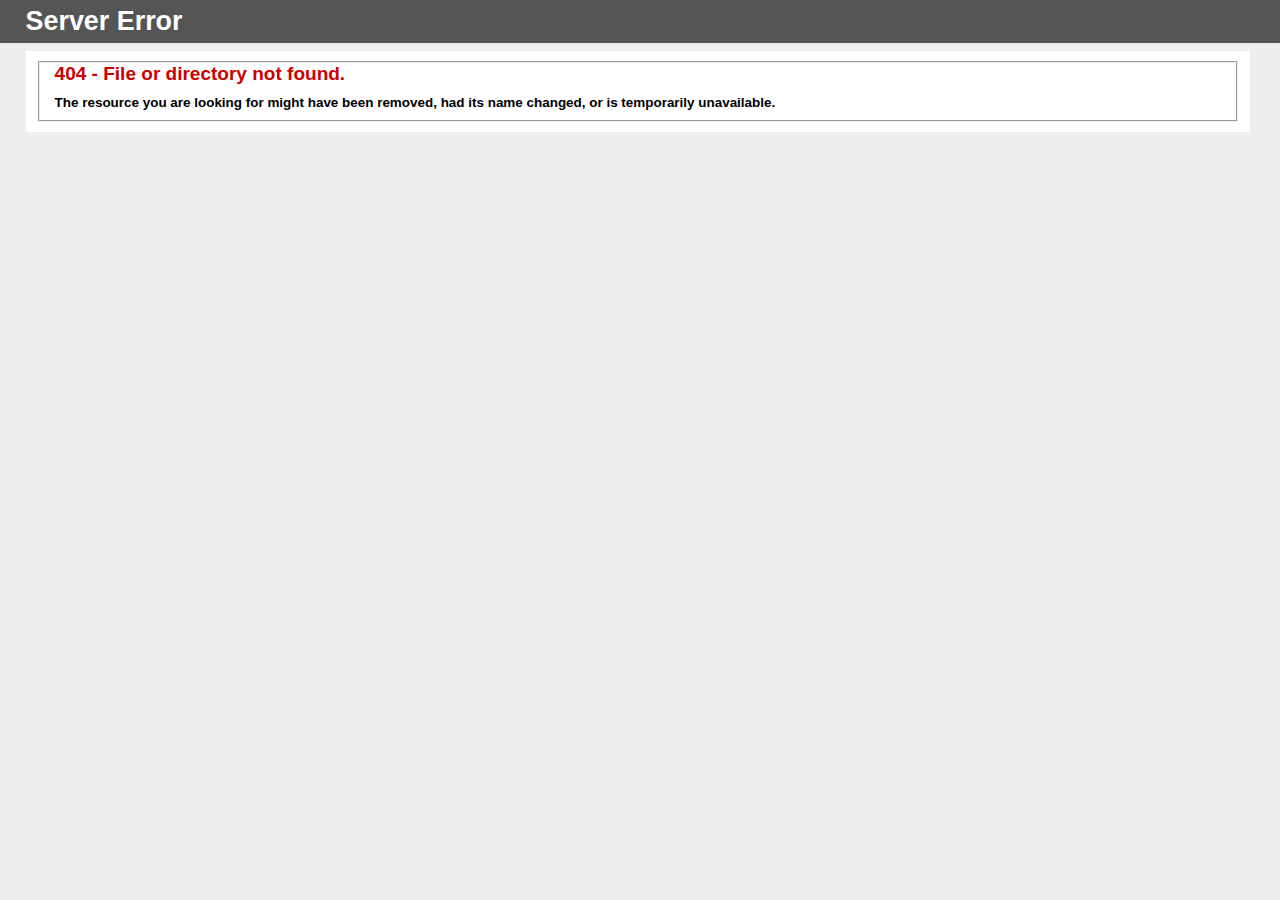
<file: js/jquery.include.html>
<!DOCTYPE html PUBLIC "-//W3C//DTD XHTML 1.0 Strict//EN" "http://www.w3.org/TR/xhtml1/DTD/xhtml1-strict.dtd">
<html xmlns="http://www.w3.org/1999/xhtml">
<head>
<meta http-equiv="Content-Type" content="text/html; charset=iso-8859-1"/>
<title>404 - File or directory not found.</title>
<style type="text/css">
<!--
body{margin:0;font-size:.7em;font-family:Verdana, Arial, Helvetica, sans-serif;background:#EEEEEE;}
fieldset{padding:0 15px 10px 15px;} 
h1{font-size:2.4em;margin:0;color:#FFF;}
h2{font-size:1.7em;margin:0;color:#CC0000;} 
h3{font-size:1.2em;margin:10px 0 0 0;color:#000000;} 
#header{width:96%;margin:0 0 0 0;padding:6px 2% 6px 2%;font-family:"trebuchet MS", Verdana, sans-serif;color:#FFF;
background-color:#555555;}
#content{margin:0 0 0 2%;position:relative;}
.content-container{background:#FFF;width:96%;margin-top:8px;padding:10px;position:relative;}
-->
</style>
</head>
<body>
<div id="header"><h1>Server Error</h1></div>
<div id="content">
 <div class="content-container"><fieldset>
  <h2>404 - File or directory not found.</h2>
  <h3>The resource you are looking for might have been removed, had its name changed, or is temporarily unavailable.</h3>
 </fieldset></div>
</div>
</body>
</html>
</file>
